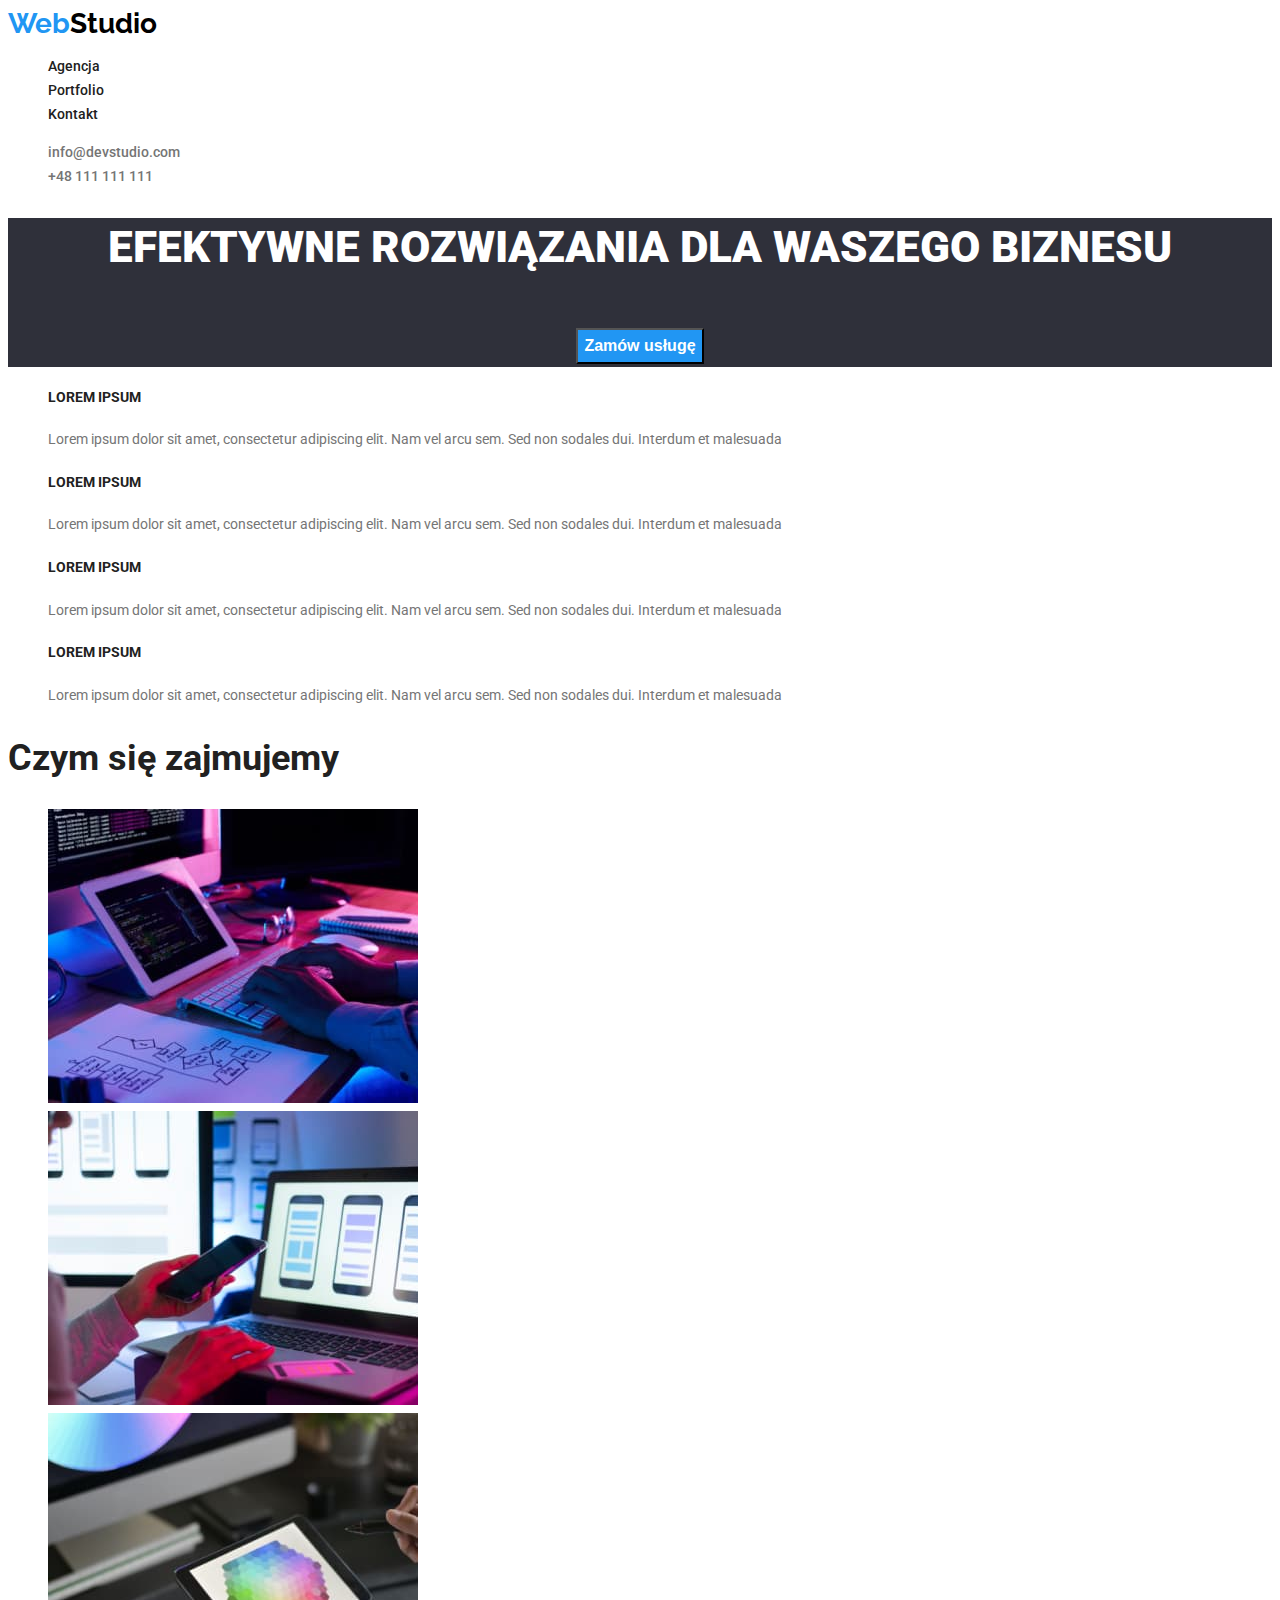
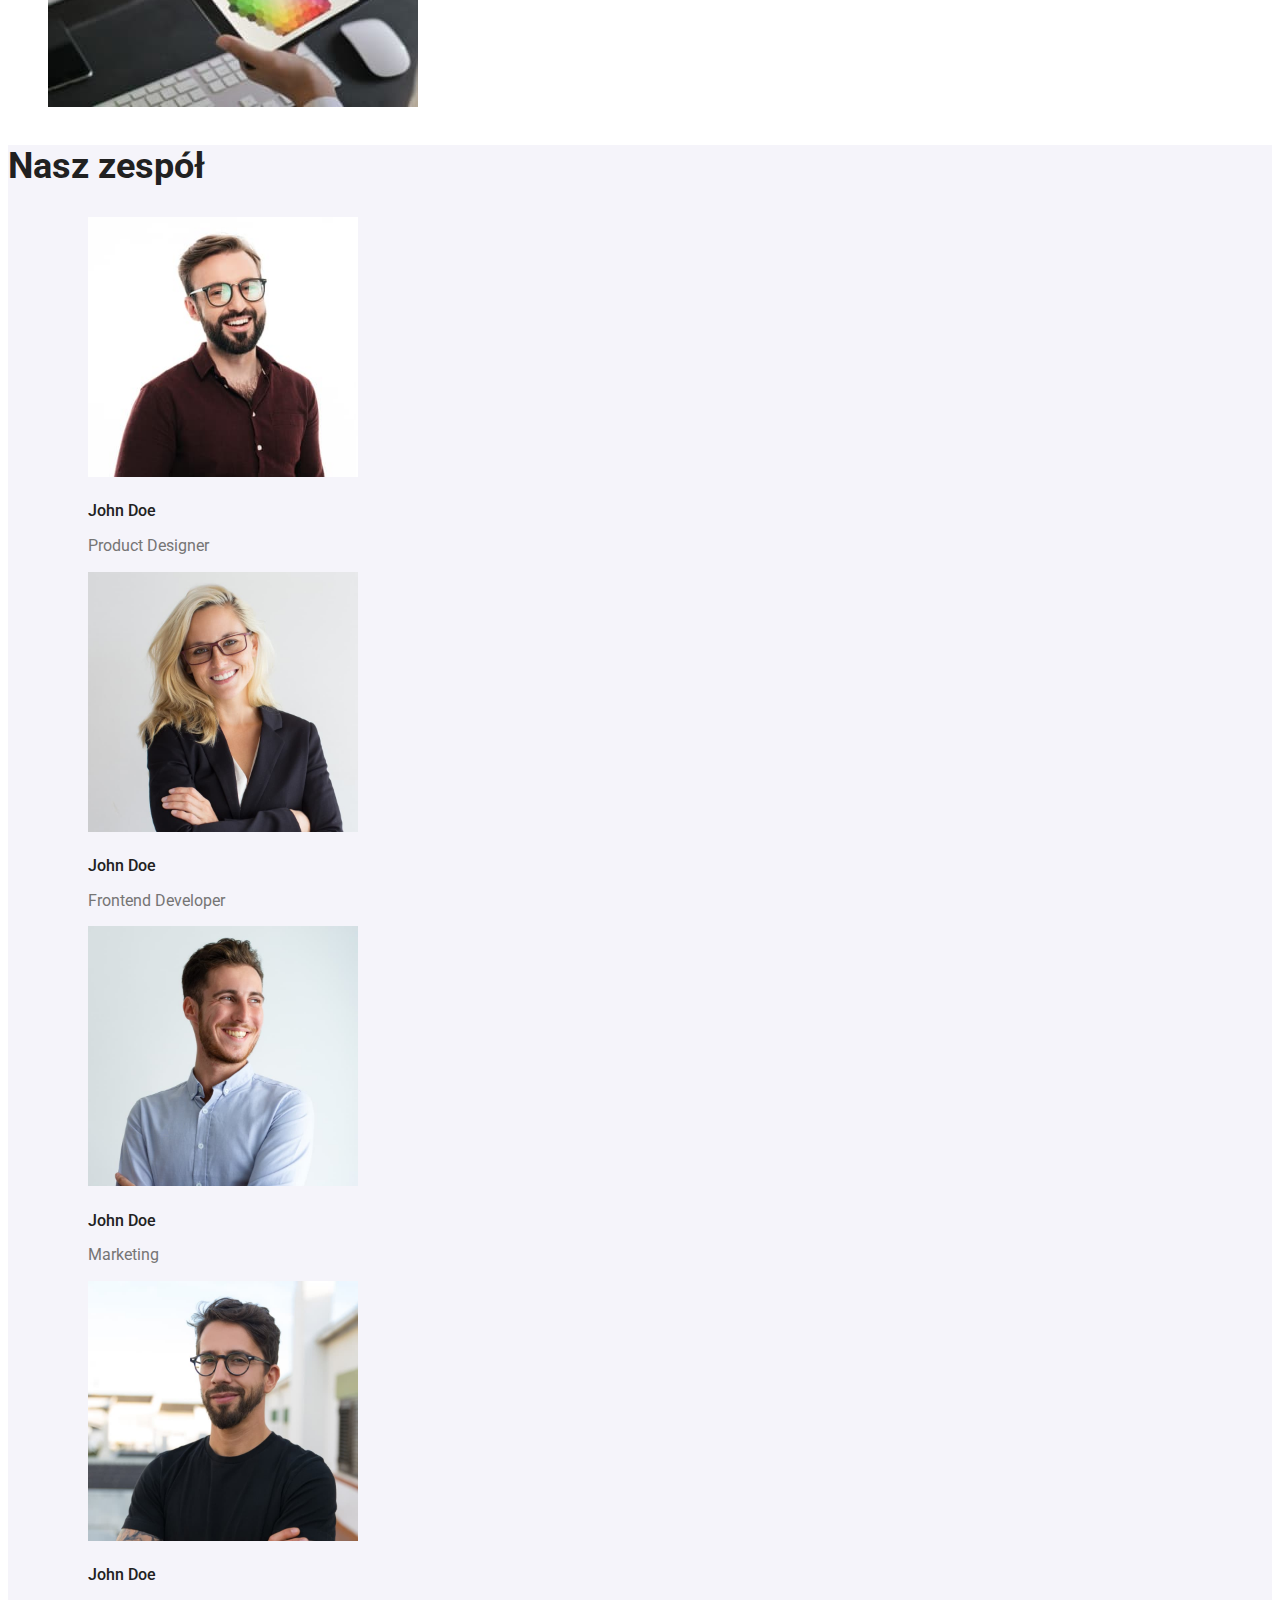
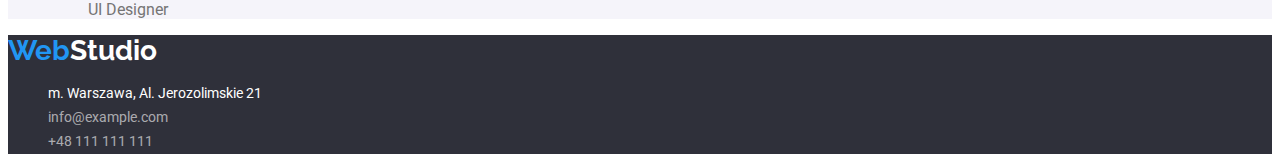
<file: index.html>
<!DOCTYPE html>
<html lang="pl">
  <head>
    <meta charset="UTF-8" />
    <meta http-equiv="X-UA-Compatible" content="IE=edge" />
    <meta name="viewport" content="width=device-width, initial-scale=1.0" />
    <title>Main page</title>
    <link rel="preconnect" href="https://fonts.googleapis.com" />
    <link rel="preconnect" href="https://fonts.gstatic.com" crossorigin />
    <link
      href="https://fonts.googleapis.com/css2?family=Raleway:wght@700&family=Roboto:wght@400;500;700;900&display=swap"
      rel="stylesheet"
    />
    <link rel="stylesheet" href="./css/styles.css" />
  </head>
  <body>
    <header>
      <a href="./index.html" class="logo black"><span class="logo blue">Web</span>Studio</a>
      <nav>
        <ul class="navigation list-style-none">
          <li><a href="./index.html">Agencja</a></li>
          <li><a href="./portfolio.html">Portfolio</a></li>
          <li><a href="">Kontakt</a></li>
        </ul>
      </nav>
      <ul class="header-address list-style-none">
        <li><a href="mailto:info@devstudio.com">info@devstudio.com</a></li>
        <li><a href="tel:+48111111111">+48 111 111 111</a></li>
      </ul>
    </header>
    <main>
      <section class="sec-1-index">
        <h1 class="title-sec-1-index">EFEKTYWNE ROZWIĄZANIA DLA WASZEGO BIZNESU</h1>
        <button type="button" class="but-sec-1-index">Zamów usługę</button>
      </section>
      <section>
        <ul class="list-style-none">
          <li>
            <h4 class="header4-sec-2-index">LOREM IPSUM</h4>
            <p class="par-sec-2-index">
              Lorem ipsum dolor sit amet, consectetur adipiscing elit. Nam vel arcu sem. Sed non sodales dui. Interdum
              et malesuada
            </p>
          </li>
          <li>
            <h4 class="header4-sec-2-index">LOREM IPSUM</h4>
            <p class="par-sec-2-index">
              Lorem ipsum dolor sit amet, consectetur adipiscing elit. Nam vel arcu sem. Sed non sodales dui. Interdum
              et malesuada
            </p>
          </li>
          <li>
            <h4 class="header4-sec-2-index">LOREM IPSUM</h4>
            <p class="par-sec-2-index">
              Lorem ipsum dolor sit amet, consectetur adipiscing elit. Nam vel arcu sem. Sed non sodales dui. Interdum
              et malesuada
            </p>
          </li>
          <li>
            <h4 class="header4-sec-2-index">LOREM IPSUM</h4>
            <p class="par-sec-2-index">
              Lorem ipsum dolor sit amet, consectetur adipiscing elit. Nam vel arcu sem. Sed non sodales dui. Interdum
              et malesuada
            </p>
          </li>
        </ul>
      </section>
      <section>
        <h2 class="header2-sec-3-index">Czym się zajmujemy</h2>
        <ul class="list-style-none">
          <li>
            <img src="./images/index/service-1.jpg" alt="osoba pisząca na klawiaturze" width="370" height="294" />
          </li>
          <li>
            <img src="./images/index/service-2.jpg" alt="osoba korzystająca z telefonu" width="370" height="294" />
          </li>
          <li><img src="./images/index/service-3.jpg" alt="osoba pracująca na tablecie" width="370" height="294" /></li>
        </ul>
      </section>
      <section class="sec-4-index">
        <h2 class="header2-sec-4-index">Nasz zespół</h2>
        <ul class="list-style-none">
          <li>
            <figure>
              <img src="./images/index/john-doe-1.jpg" alt="John Doe 1" width="270" height="260" />
              <figcaption>
                <h3 class="header3-sec-4-index">John Doe</h3>
                <p class="par-sec-4-index">Product Designer</p>
              </figcaption>
            </figure>
          </li>
          <li>
            <figure>
              <img src="./images/index/john-doe-2.jpg" alt="John Doe 2" width="270" height="260" />
              <figcaption>
                <h3 class="header3-sec-4-index">John Doe</h3>
                <p class="par-sec-4-index">Frontend Developer</p>
              </figcaption>
            </figure>
          </li>
          <li>
            <figure>
              <img src="./images/index/john-doe-3.jpg" alt="John Doe 3" width="270" height="260" />
              <figcaption>
                <h3 class="header3-sec-4-index">John Doe</h3>
                <p class="par-sec-4-index">Marketing</p>
              </figcaption>
            </figure>
          </li>
          <li>
            <figure>
              <img src="./images/index/john-doe-4.jpg" alt="John Doe 4" width="270" height="260" />
              <figcaption>
                <h3 class="header3-sec-4-index">John Doe</h3>
                <p class="par-sec-4-index">UI Designer</p>
              </figcaption>
            </figure>
          </li>
        </ul>
      </section>
    </main>
    <footer class="foot">
      <a href="./index.html" class="logo white"><span class="logo blue">Web</span>Studio</a>
      <address class="addr">
        <ul class="list-style-none">
          <li class="address-address">m. Warszawa, Al. Jerozolimskie 21</li>
          <li><a href="mailto:info@example.com" class="address-mail">info@example.com</a></li>
          <li><a href="tel:+111111111" class="address-tel">+48 111 111 111</a></li>
        </ul>
      </address>
    </footer>
  </body>
</html>
</file>
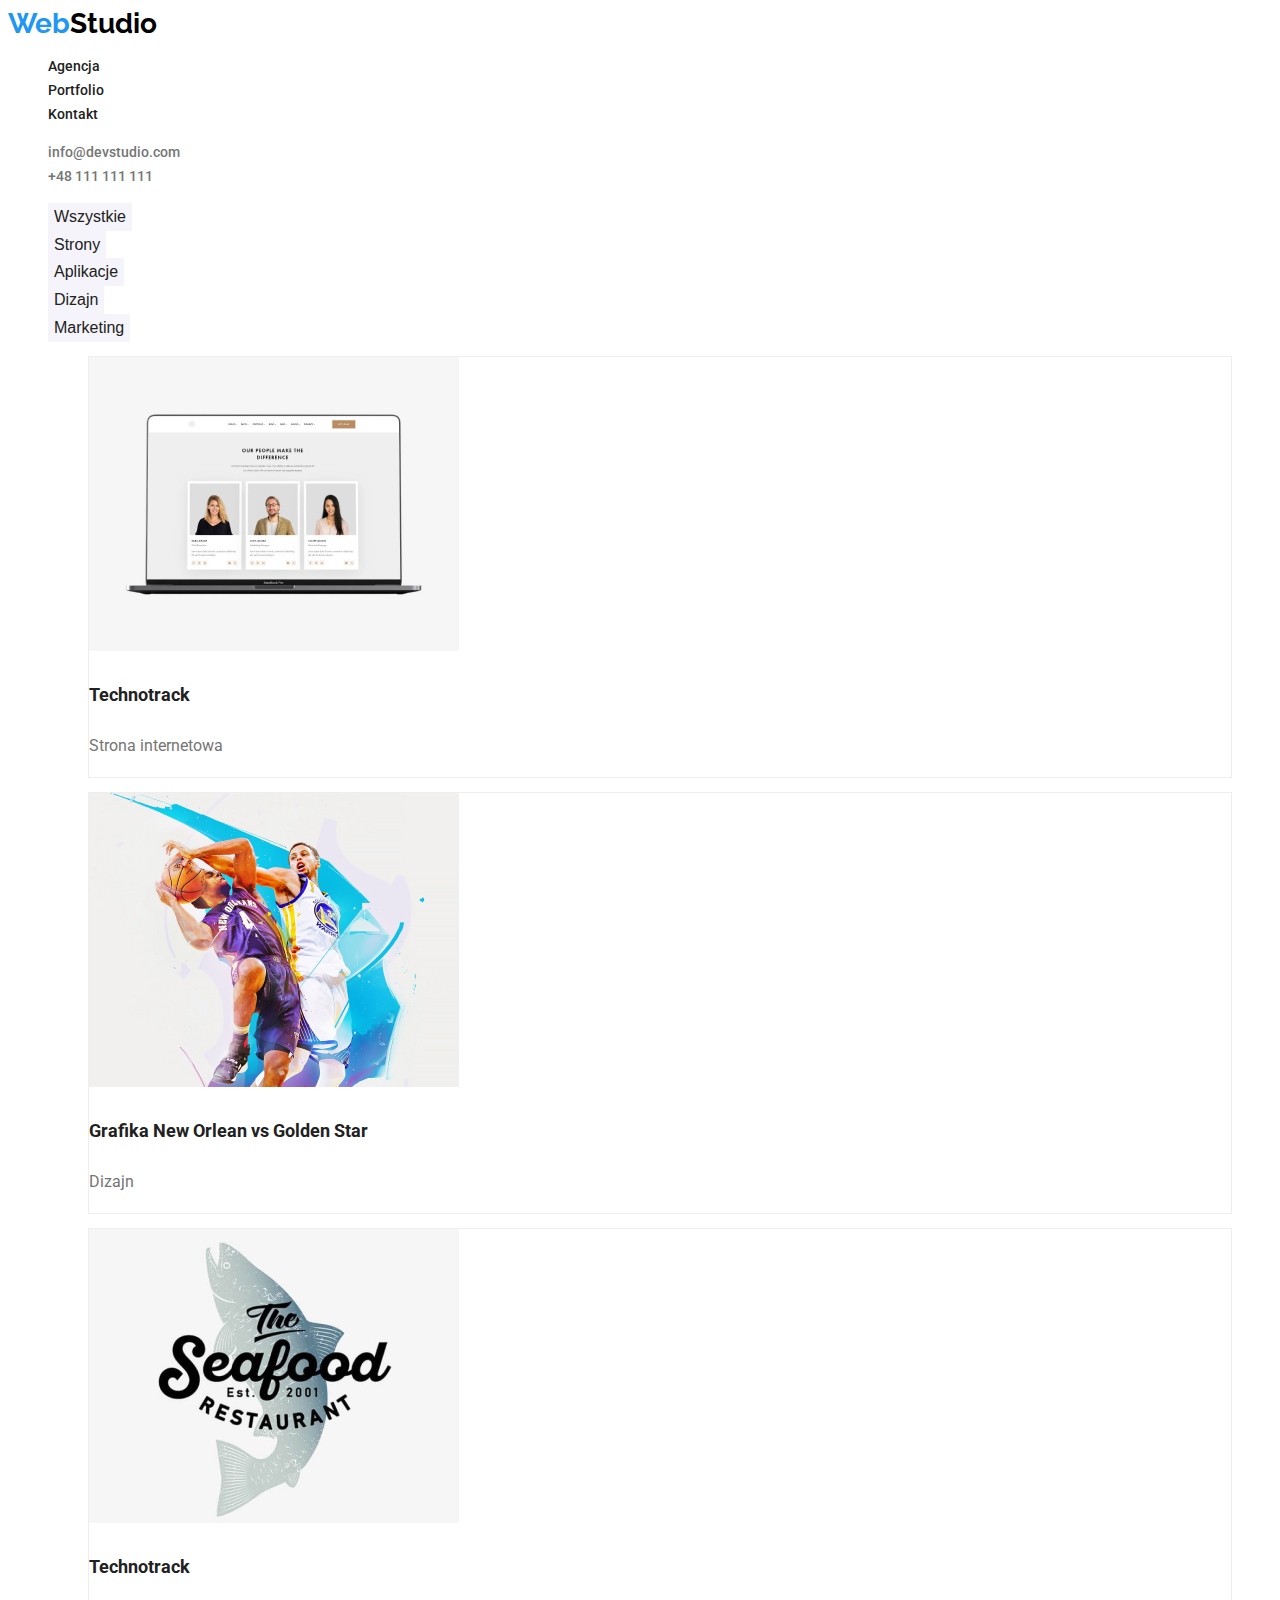
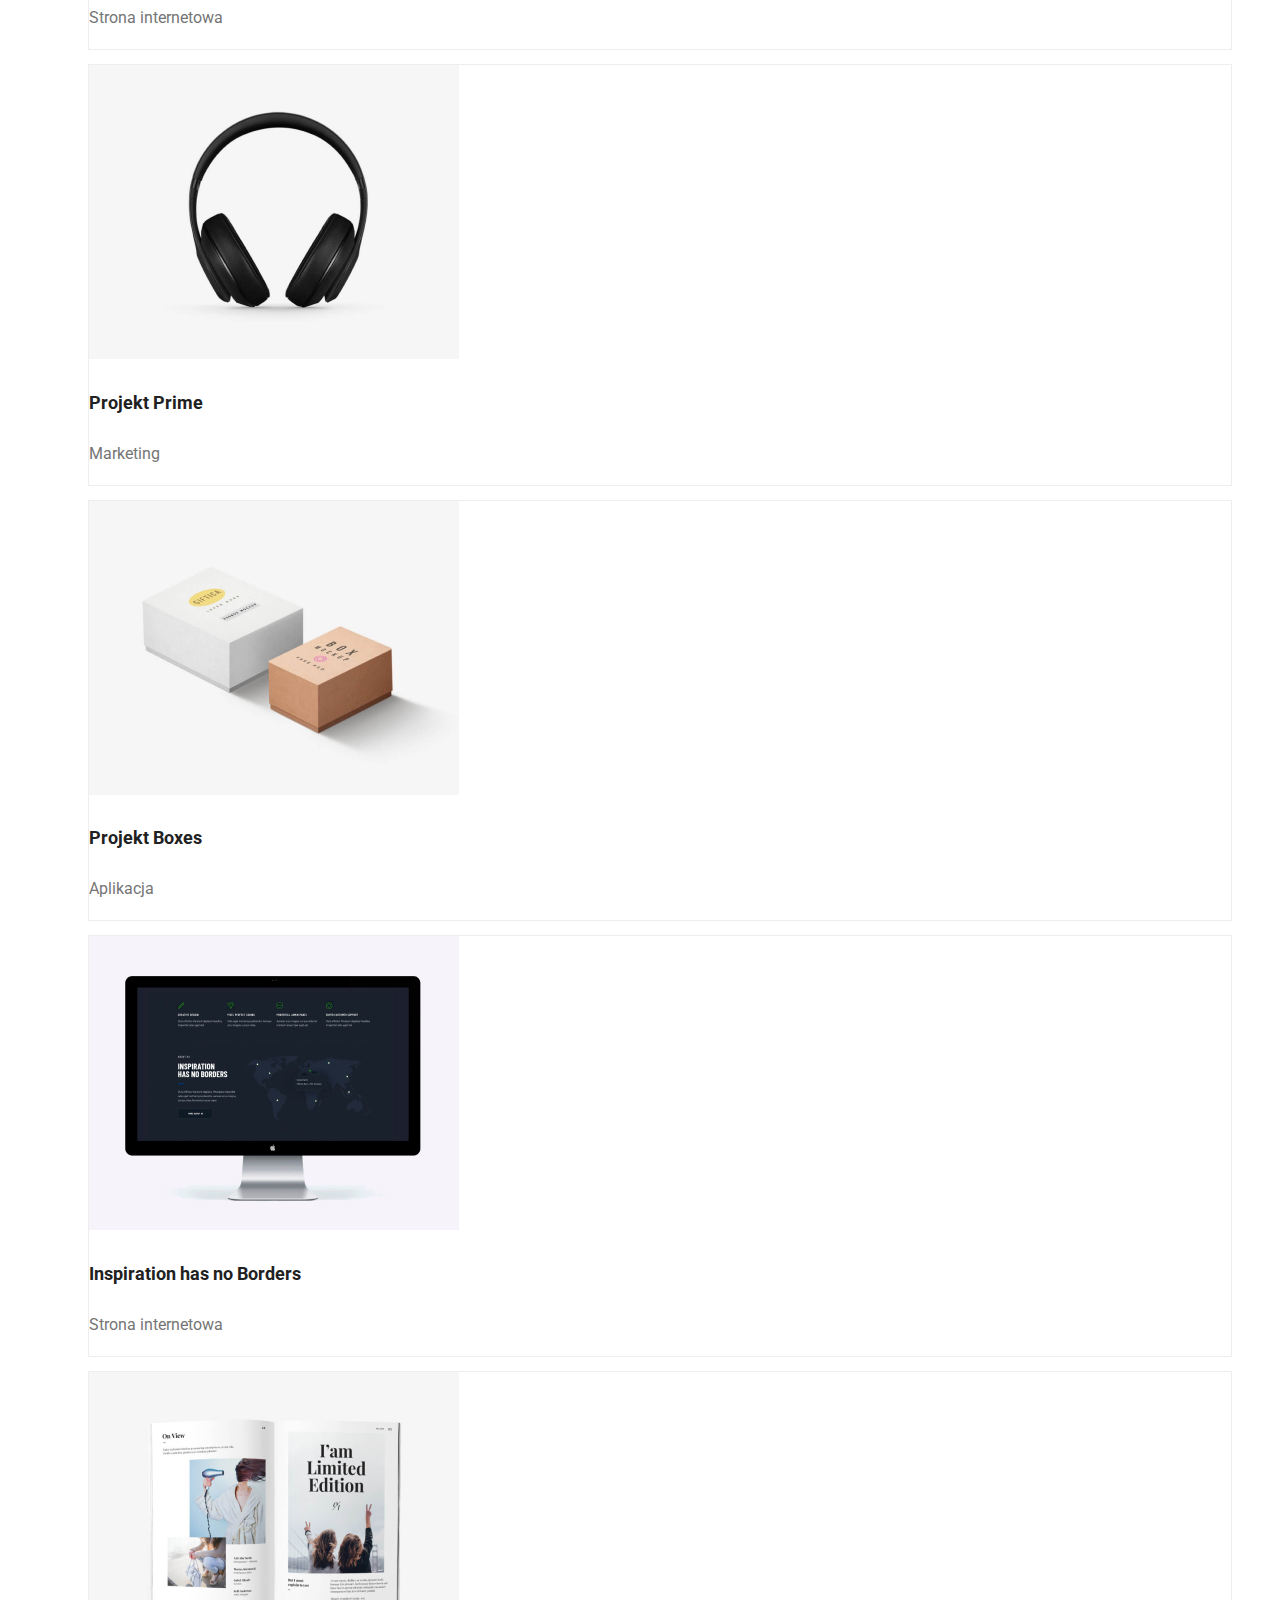
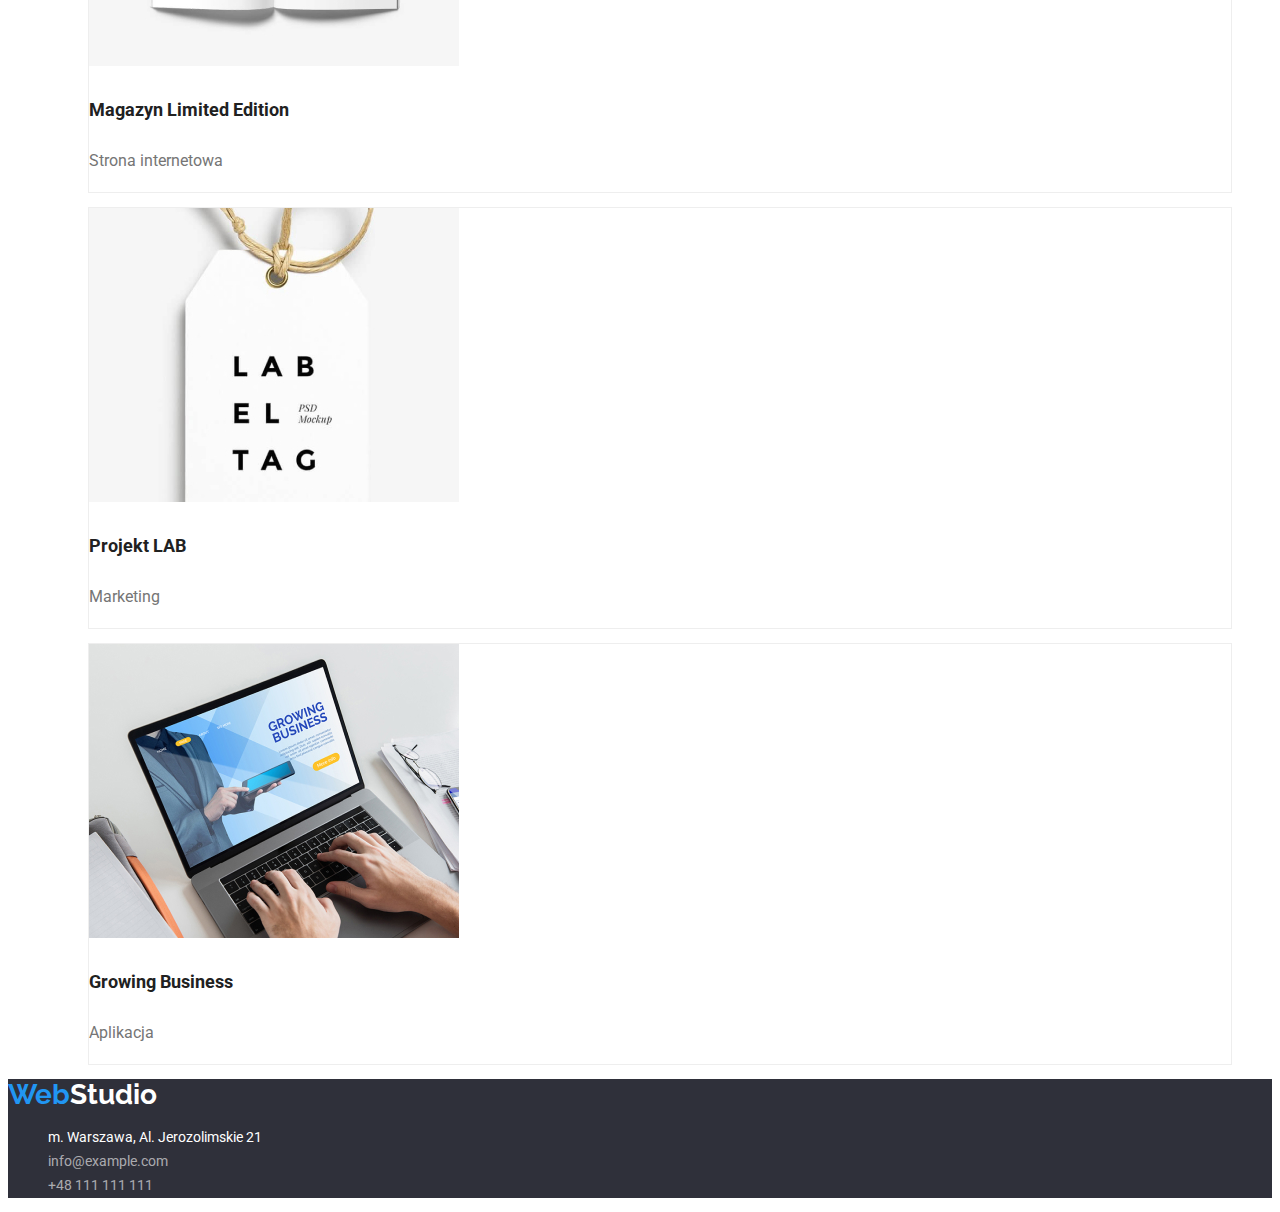
<file: portfolio.html>
<!DOCTYPE html>
<html lang="pl">
  <head>
    <meta charset="UTF-8" />
    <meta http-equiv="X-UA-Compatible" content="IE=edge" />
    <meta name="viewport" content="width=device-width, initial-scale=1.0" />
    <title>Portfolio</title>
    <link rel="preconnect" href="https://fonts.googleapis.com" />
    <link rel="preconnect" href="https://fonts.gstatic.com" crossorigin />
    <link
      href="https://fonts.googleapis.com/css2?family=Raleway:wght@700&family=Roboto:wght@400;500;700;900&display=swap"
      rel="stylesheet"
    />
    <link rel="stylesheet" href="./css/styles.css" />
  </head>
  <body>
    <header>
      <a href="./index.html" class="logo black"><span class="logo blue">Web</span>Studio</a>
      <nav>
        <ul class="navigation list-style-none">
          <li><a href="./index.html">Agencja</a></li>
          <li><a href="./portfolio.html">Portfolio</a></li>
          <li><a href="">Kontakt</a></li>
        </ul>
      </nav>
      <ul class="header-address list-style-none">
        <li><a href="mailto:info@devstudio.com">info@devstudio.com</a></li>
        <li><a href="tel:+48111111111">+48 111 111 111</a></li>
      </ul>
    </header>
    <main>
      <section>
        <ul class="ul-sec-1-portfolio list-style-none">
          <li><button type="button">Wszystkie</button></li>
          <li><button type="button">Strony</button></li>
          <li><button type="button">Aplikacje</button></li>
          <li><button type="button">Dizajn</button></li>
          <li><button type="button">Marketing</button></li>
        </ul>
      </section>
      <section>
        <ul class="list-style-none">
          <li>
            <figure class="fig-sec2-portfolio">
              <img src="./images/portfolio/technotrack.jpg" alt="Technotrack" width="370" height="294" />
              <figcaption>
                <h3 class="header3-sec-2-portfolio">Technotrack</h3>
                <p class="par-sec-2-portfolio">Strona internetowa</p>
              </figcaption>
            </figure>
          </li>
          <li>
            <figure class="fig-sec2-portfolio">
              <img
                src="./images/portfolio/new-orlean-vs-golden-star.jpg"
                alt="Grafika New Orlean vs Golden Star"
                width="370"
                height="294"
              />
              <figcaption>
                <h3 class="header3-sec-2-portfolio">Grafika New Orlean vs Golden Star</h3>
                <p class="par-sec-2-portfolio">Dizajn</p>
              </figcaption>
            </figure>
          </li>
          <li>
            <figure class="fig-sec2-portfolio">
              <img src="./images/portfolio/restaurant-seafood.jpg" alt="Restauracja Seafood" width="370" height="294" />
              <figcaption>
                <h3 class="header3-sec-2-portfolio">Technotrack</h3>
                <p class="par-sec-2-portfolio">Strona internetowa</p>
              </figcaption>
            </figure>
          </li>
          <li>
            <figure class="fig-sec2-portfolio">
              <img src="./images/portfolio/project-prime.jpg" alt="Projekt Prime" width="370" height="294" />
              <figcaption>
                <h3 class="header3-sec-2-portfolio">Projekt Prime</h3>
                <p class="par-sec-2-portfolio">Marketing</p>
              </figcaption>
            </figure>
          </li>
          <li>
            <figure class="fig-sec2-portfolio">
              <img src="./images/portfolio/project-boxes.jpg" alt="Projekt Boxes" width="370" height="294" />
              <figcaption>
                <h3 class="header3-sec-2-portfolio">Projekt Boxes</h3>
                <p class="par-sec-2-portfolio">Aplikacja</p>
              </figcaption>
            </figure>
          </li>
          <li>
            <figure class="fig-sec2-portfolio">
              <img
                src="./images/portfolio/inspiration-has-no-borders.jpg"
                alt="Inspiration has no Borders"
                width="370"
                height="294"
              />
              <figcaption>
                <h3 class="header3-sec-2-portfolio">Inspiration has no Borders</h3>
                <p class="par-sec-2-portfolio">Strona internetowa</p>
              </figcaption>
            </figure>
          </li>
          <li>
            <figure class="fig-sec2-portfolio">
              <img
                src="./images/portfolio/limited-edition.jpg"
                alt="Magazyn Limited Edition"
                width="370"
                height="294"
              />
              <figcaption>
                <h3 class="header3-sec-2-portfolio">Magazyn Limited Edition</h3>
                <p class="par-sec-2-portfolio">Strona internetowa</p>
              </figcaption>
            </figure>
          </li>
          <li>
            <figure class="fig-sec2-portfolio">
              <img src="./images/portfolio/project-lab.jpg" alt="Projekt LAB" width="370" height="294" />
              <figcaption>
                <h3 class="header3-sec-2-portfolio">Projekt LAB</h3>
                <p class="par-sec-2-portfolio">Marketing</p>
              </figcaption>
            </figure>
          </li>
          <li>
            <figure class="fig-sec2-portfolio">
              <img src="./images/portfolio/growing-business.jpg" alt="Growing Business" width="370" height="294" />
              <figcaption>
                <h3 class="header3-sec-2-portfolio">Growing Business</h3>
                <p class="par-sec-2-portfolio">Aplikacja</p>
              </figcaption>
            </figure>
          </li>
        </ul>
      </section>
    </main>
    <footer class="foot">
      <a href="./index.html" class="logo white"><span class="logo blue">Web</span>Studio</a>
      <address class="addr">
        <ul class="list-style-none">
          <li class="address-address">m. Warszawa, Al. Jerozolimskie 21</li>
          <li><a href="mailto:info@example.com" class="address-mail">info@example.com</a></li>
          <li><a href="tel:+111111111" class="address-tel">+48 111 111 111</a></li>
        </ul>
      </address>
    </footer>
  </body>
</html>
</file>
<file: css/styles.css>
:root {
  --text-black: #000000;
  --text-dark-grey: #212121;
  --text-grey: #757575;
  --text-blue: #2196f3;
  --text-white: #ffffff;
  --bg-dark-grey: #2f303a;
  --bg-blue: #2196f3;
  --bg-grey: #f5f4fa;
  --bg-white: #ffffff;
  --border-grey: #eeeeee;
  --link-transparent-grey: rgba(255, 255, 255, 60%);
}

body {
  font-family: "Roboto", sans-serif;
  font-size: 14px;
  line-height: 1.71;
  color: var(--text-grey);
}

.list-style-none {
  list-style: none;
  justify-content: 
}

.logo {
  font-family: "Raleway", sans-serif;
  font-weight: 700;
  font-size: 28px;
  line-height: 1.17;
  text-decoration: none;
}

.logo.black {
  color: var(--text-black);
}

.logo.white {
  color: var(--text-white);
}

.logo.blue {
  color: var(--text-blue);
}

.navigation li a {
  text-decoration: none;
  font-weight: 500;
  color: var(--text-dark-grey);
}

.header-address li a {
  text-decoration: none;
  font-weight: 500;
  color: var(--text-grey);
}

.sec-1-index {
  background-color: var(--bg-dark-grey);
  font-weight: 900;
  font-size: 44px;
  line-height: 1.36;
  text-align: center;
  color: var(--text-white);
}

.title-sec-1-index {
  font-weight: 900;
  font-size: 44px;
  line-height: 1.36;
}

.but-sec-1-index {
  background-color: var(--bg-blue);
  color: var(--text-white);
  font-weight: 700;
  font-size: 16px;
  line-height: 1.87;
  cursor: pointer;
}

.header4-sec-2-index {
  color: var(--text-dark-grey);
  font-weight: 700;
}

.header2-sec-3-index {
  color: var(--text-dark-grey);
  font-weight: 700;
  font-size: 36px;
  line-height: 1.17;
}

.sec-4-index {
  background-color: var(--bg-grey);
}

.header2-sec-4-index {
  color: var(--text-dark-grey);
  font-weight: 700;
  font-size: 36px;
  line-height: 1.17;
}

.header3-sec-4-index {
  color: var(--text-dark-grey);
  font-weight: 500;
  line-height: 1.17;
}

.par-sec-4-index {
  font-size: 16px;
  line-height: 1.17;
}

.foot {
  background-color: var(--bg-dark-grey);
}

.addr {
  font-style: normal;
  color: var(--text-white);
  text-decoration: none;
}

.address-mail,
.address-tel {
  text-decoration: none;
  color: var(--link-transparent-grey);
}

.ul-sec-1-portfolio li button {
  color: var(--text-dark-grey);
  background-color: var(--bg-grey);
  border: none;
  font-size: 16px;
  line-height: 1.62;
  font-weight: 500;
  cursor: pointer;
}

.ul-sec-1-portfolio li button:focus,
.ul-sec-1-portfolio li button:hover {
  color: var(--text-white);
  background-color: var(--bg-blue);
  border: none;
  font-size: 16px;
  line-height: 1.62;
  font-weight: 500;
}

.fig-sec2-portfolio {
  border: 1px solid var(--border-grey);
}

.header3-sec-2-portfolio {
  color: var(--text-dark-grey);
  font-weight: 700;
  font-size: 18px;
  line-height: 2;
}

.par-sec-2-portfolio {
  font-size: 16px;
  line-height: 1.87;
}

.navigation li a:focus,
.navigation li a:hover,
.header-address li a:focus,
.header-address li a:hover,
.address-address:focus,
.address-address:hover,
.address-mail:focus,
.address-mail:hover,
.address-tel:focus,
.address-tel:hover {
  color: var(--text-blue);
}
</file>
